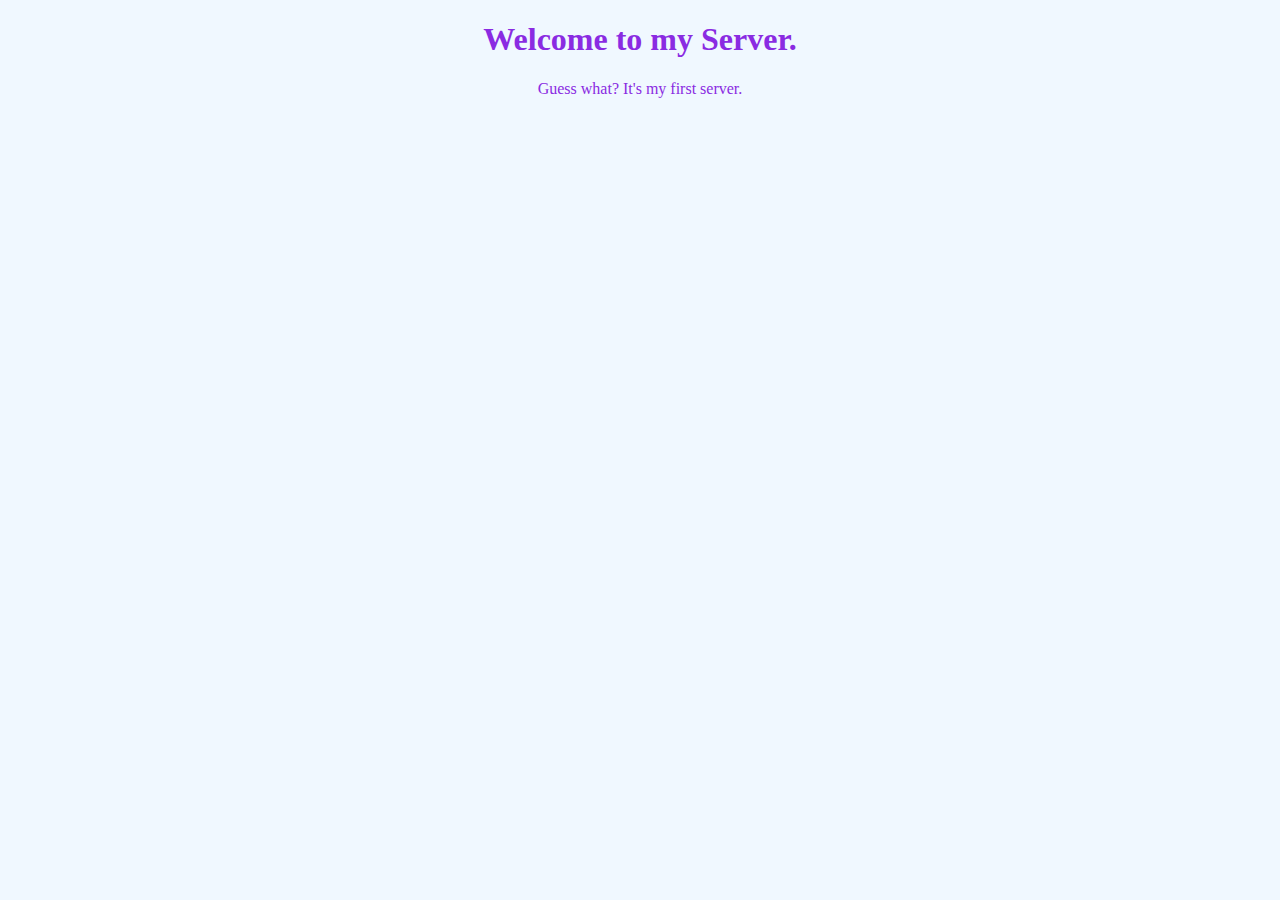
<file: views/index.html>
<!DOCTYPE html>
<html lang="en">
    <head>
        <meta charset ="utf-8">
        <meta name="viewport" content="width=device-width, initial-scale=1.0">
        <link rel="stylesheet" type="text/css" href="../css/styles.css">
        <title>A Simple Node Server</title>
    </head>

    <body>
        <h1>Welcome to my Server.</h1>

        <p>Guess what? It's my first server.</p>
    </body>
</html>
</file>
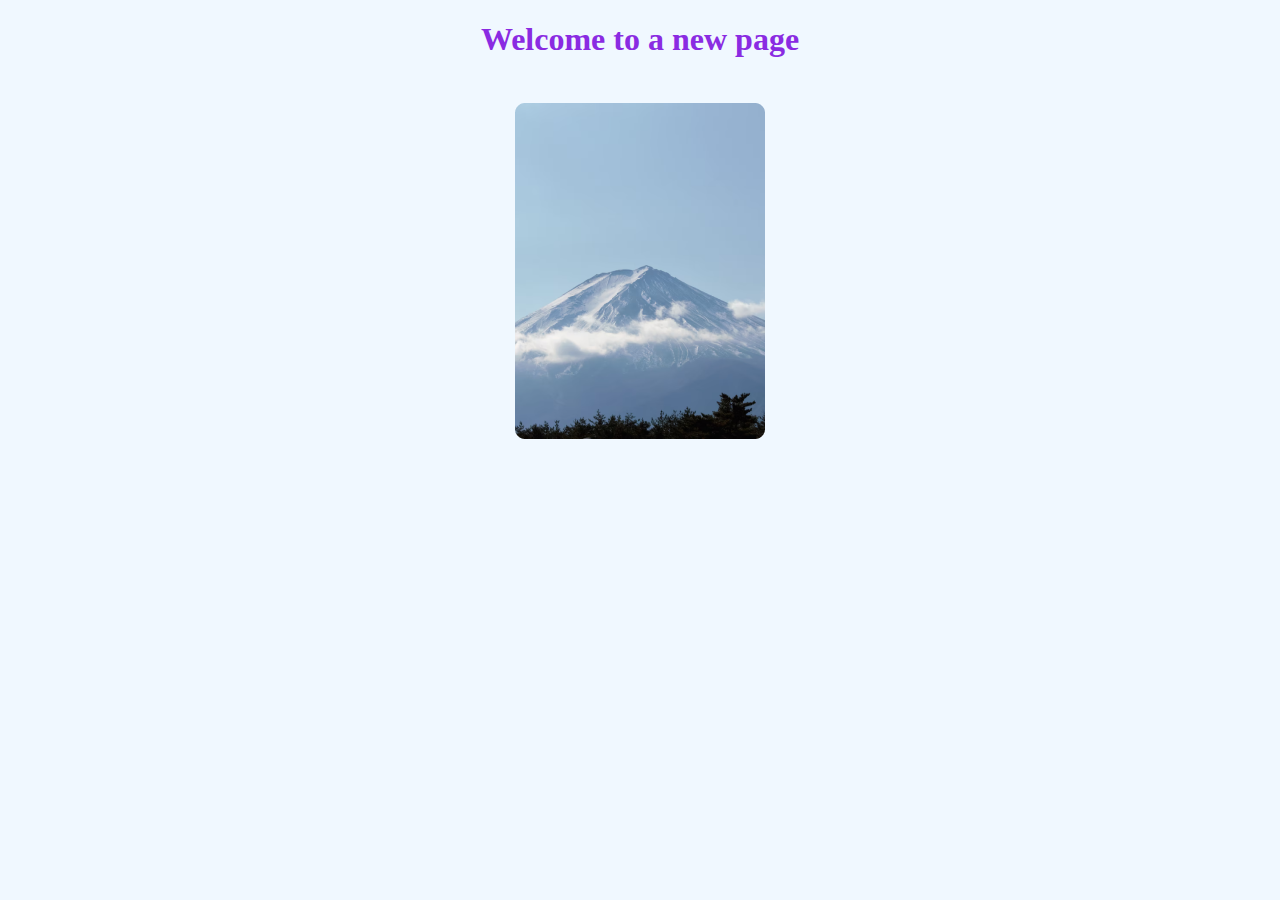
<file: views/new-page.html>
<!DOCTYPE html>
<html lang="en">
    <head>
        <meta charset ="utf-8">
        <meta name="viewport" content="width=device-width, initial-scale=1.0">
        <link rel="stylesheet" type="text/css" href="../css/styles.css">
        <title>New server page</title>
    </head>

    <body>
        <h1>Welcome to a new page</h1>

        <img src="../img/Rectangle.png" alt="new dawn" >
    </body>
</html>
</file>
<file: css/styles.css>
body{
    background-color: aliceblue;
}

h1, p{
    text-align: center;
    color: blueviolet;
}

img{
    display:block;
    margin: 5vh auto;
}
</file>
